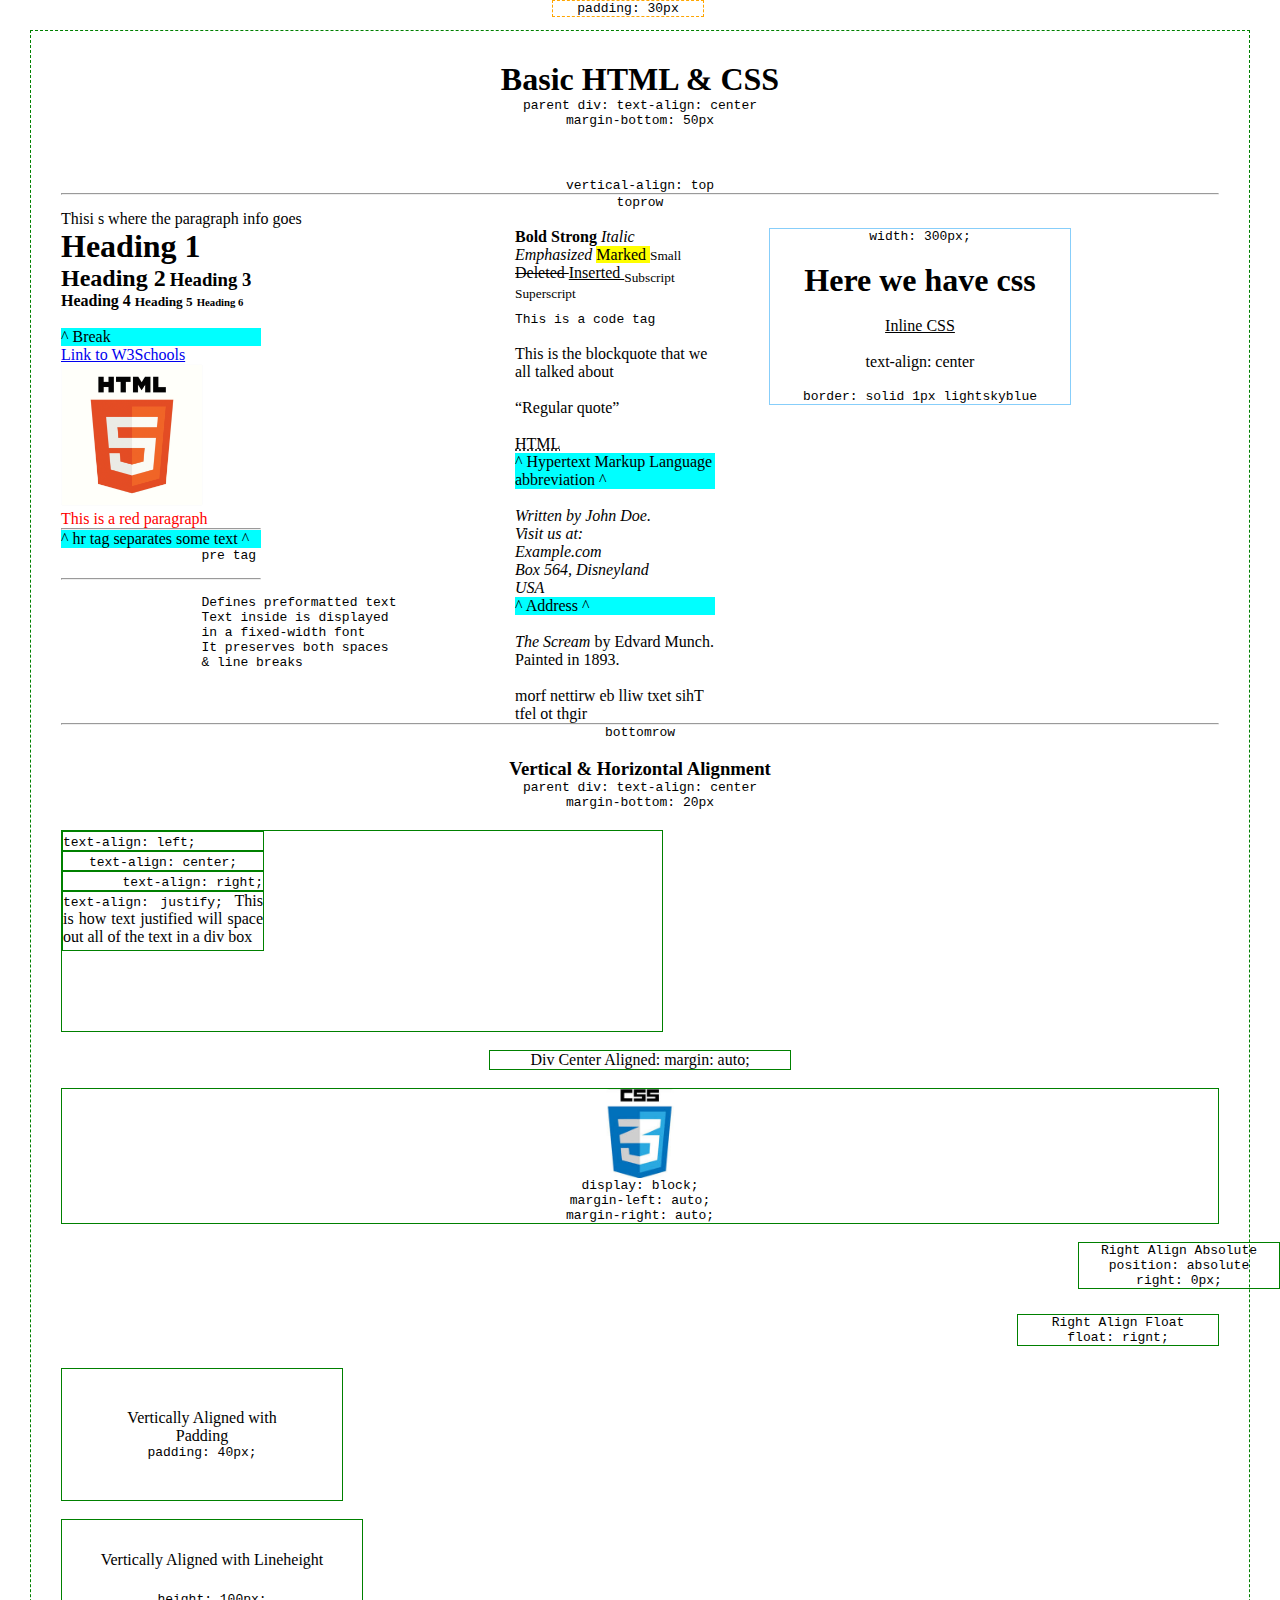
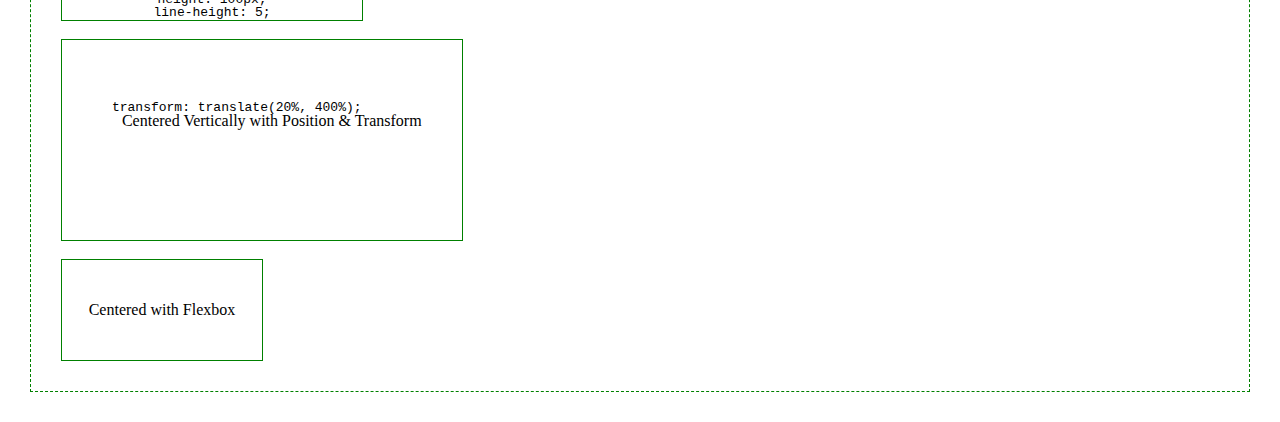
<file: Front_End/W3/index.html>
<!DOCTYPE html>
<html lang="en">
  <head>
    <meta charset="UTF-8" />
    <meta name="viewport" content="width=device-width, initial-scale=1.0" />
    <title>HTML Preview</title>

    <!-- Link to CSS document -->
    <link rel="stylesheet" href="style.css" />
  </head>
  <body>
    <div class="container">
      <div class="topPadding textCenter">
        <pre>padding: 30px</pre>
      </div>
      <div class="wrapper">
        <div class="header">
          <h1>Basic HTML & CSS</h1>
          <!-- <pre>parent div: text-align: center ??
 margin-bottom: 50px</pre> Aligns it centered on document-->
          <pre>parent div: text-align: center</pre>
          <pre>margin-bottom: 50px</pre>
        </div>
        <div class="mainContent">
          <div class="toprow">
            <pre class="textCenter">vertical-align: top</pre>
            <hr />
            <pre class="textCenter">toprow</pre>
            <p>Thisi s where the paragraph info goes</p>

            <div class="left">
              <!-- Comments look like this -->
              <div>
                <h1>Heading 1</h1>
                <h2>Heading 2</h2>
                <h3>Heading 3</h3>
                <h4>Heading 4</h4>
                <h5>Heading 5</h5>
                <h6>Heading 6</h6>
              </div>
              <br />
              <p class="highlighted">^ Break</p>
              <a href="https://www.w3schools.com/html/html_attributes.asp">
                <!-- "" not required but recommended -->
                <!-- Double ("") quotes are standard but single ('') work as well -->
                Link to W3Schools
              </a>
              <img
                src="html5.jpg"
                alt="W3Schools.com"
                width="142"
                height="142"
              />
              <p style="color: red;">This is a red paragraph</p>
              <hr />
              <p class="highlighted">^ hr tag separates some text ^</p>
              <pre>
                  pre tag
                  <hr>
                  Defines preformatted text
                  Text inside is displayed 
                  in a fixed-width font
                  It preserves both spaces 
                  & line breaks
                </pre>
            </div>

            <div class="right">
              <b>Bold </b>
              <strong>Strong </strong>
              <i>Italic </i>
              <em>Emphasized </em>
              <mark>Marked </mark>
              <small>Small </small>
              <del>Deleted </del>
              <ins>Inserted </ins>
              <sub>Subscript </sub>
              <sup>Superscript </sup>
              <br>
              <code>This is a code tag</code>
              <br>
              <br>
              <blockquote>
                This is the blockquote that we all talked about
              </blockquote>
              <br>
              <q>Regular quote</q>
              <br>
              <br>
              <div>
                <abbr title="Hypertext Markup Language ">HTML</abbr>
                <!-- Allows for full title when mouseover the element -->
                <p class="highlighted">
                  ^ Hypertext Markup Language abbreviation ^
                </p>
              </div>
              <br />
              <address>
                Written by John Doe.<br />
                Visit us at:<br />
                Example.com<br />
                Box 564, Disneyland<br />
                USA
              </address>
              <p class="highlighted">^ Address ^</p>
              <br />
              <p><cite>The Scream</cite> by Edvard Munch. Painted in 1893.</p>
              <br />
              <bdo dir="rtl">This text will be written from right to left</bdo>
            </div>

            <div class="css">
              <pre class="textCenter">width: 300px;</pre>
              <br />
              <h1 class="textCenter">Here we have css</h1>
              <br />
              <p class="textCenter" style="text-decoration: underline;">
                Inline CSS
              </p>
              <br />
              <p class="textCenter">text-align: center</p>
              <br />
              <pre class="textCenter">border: solid 1px lightskyblue</pre>
            </div>
          </div>
          <hr />
          <div class="bottomrow">
            <div> <!-- Vertical & Horizontal Alignment -->
              <pre class="textCenter">bottomrow</pre>
              <br />
              <div class="subheader">
                <h3>Vertical & Horizontal Alignment</h3>
                <pre>parent div: text-align: center</pre>
                <pre>margin-bottom: 20px</pre>
              </div>
              <div class="grid border" > <!-- Text Alignment -->
                <p class="textLeft border width200 item_1"> <code> text-align: left; </code></p>
                <p class="textCenter border width200 item_2"> <code>text-align: center; </code> </p>
                <p class="textRight border width200 item_3"> <code> text-align: right; </code></p>
                <br>
                <p class="textJustify border width200 item_4"> <code> text-align: justify; </code> This is how text justified will space out all of the text in a div box</p>
                <!-- <div class="border item_5">
                  <p class="textTop textCenter border width200 height20"> <code>vertical-align: top;</code></p>
                  <p class="textMiddle textCenter border width200 height20"> <code>vertical-align: middle;</code></p>
                  <p class="textBottom textCenter border width200 height20"> <code>vertical-align: bottom;</code></p>
                </div> -->
              </div>
              <br>
              <br>
              <div> <!-- Div Alignment -->
                <div class="centerAlign textCenter border">
                  Div Center Aligned: margin: auto;
                </div>
                <br />
                <div class="border textCenter">
                  <img class="centerImg" src="CSS3.jpg" alt="" />
                  <pre>display: block;</pre>
                  <pre>margin-left: auto;</pre>
                  <pre>margin-right: auto;</pre>
                </div>
                <br />
                <div class="rightAlignAbsolute border textCenter width200">
                  <pre>Right Align Absolute</pre>
                  <pre>position: absolute</pre>
                  <pre>right: 0px;</pre>
                </div>
                <br />
                <br />
                <br />
                <br />
                <div class="rightAlignFloat border textCenter width200">
                  <pre>Right Align Float</pre>
                  <pre>float: rignt;</pre>
                </div>
                <br />
                <br />
                <br />
                <div class="verticalAlignPadding border textCenter width200">
                  <p>Vertically Aligned with Padding</p>
                  <pre>padding: 40px;</pre>
                </div>
                <br />
                <div
                  class="centerVerticallyLineheight border textCenter width200"
                >
                  <p>Vertically Aligned with Lineheight</p>
                  <pre style="line-height: 0;">height: 100px;</pre>
                  <pre style="line-height: 2;">line-height: 5;</pre>
                </div>
                <br />
                <div class="border" style="height: 200px; width: 400px;">
                  <p class="centerVertically_Position_and_Transform">
                    Centered Vertically with Position & Transform
                  </p>
                  <pre class="centerVertically_Position_and_Transform">
transform: translate(20%, 400%);</pre
                  >
                </div>
                <br />
                <div class="centerFlexbox border width200">
                  <p>Centered with Flexbox</p>
                </div>
              </div>
            </div>
          </div>
        </div>
      </div>
    </div>
  </body>
</html>
</file>
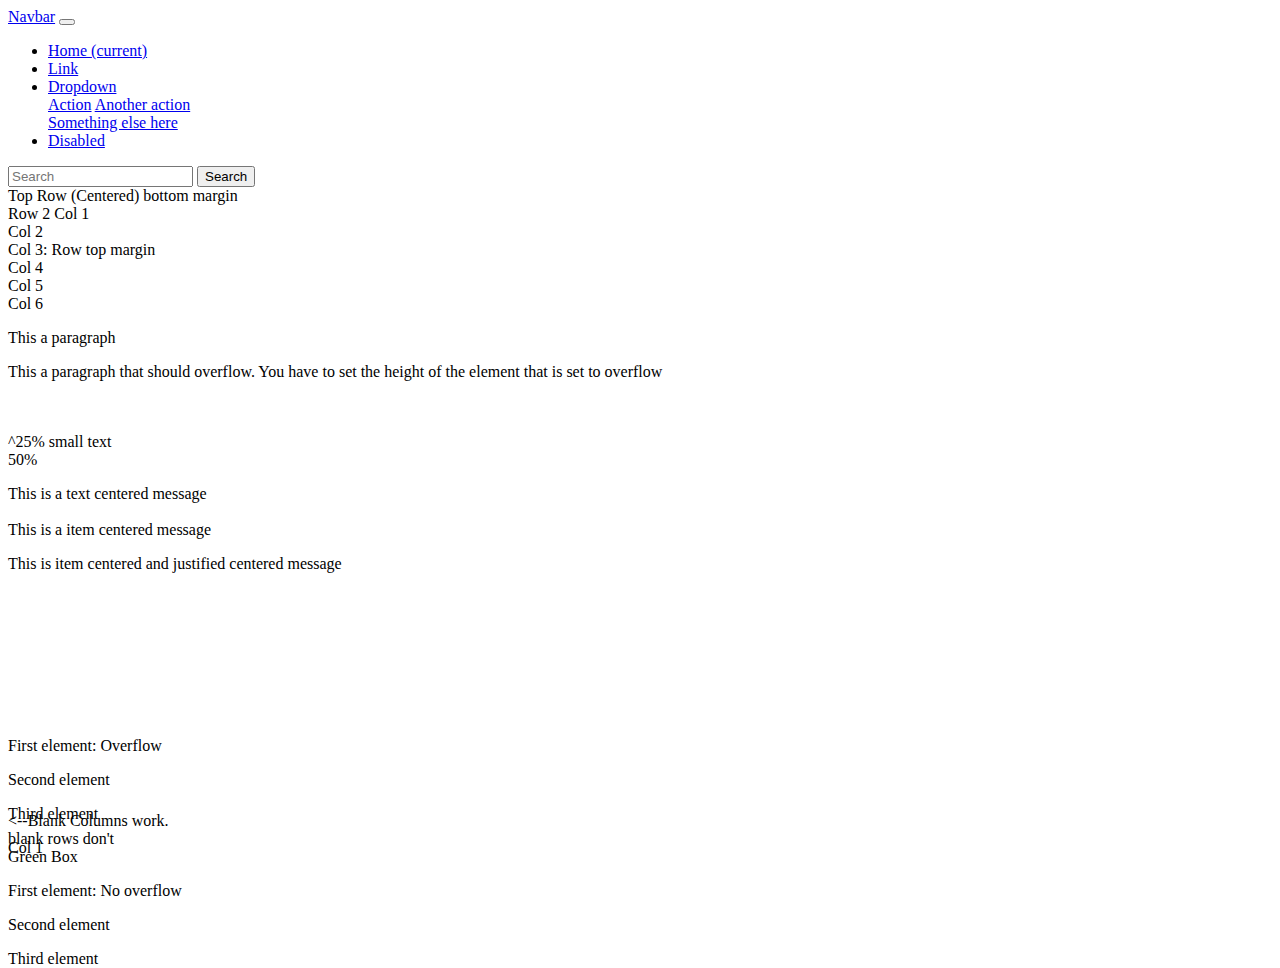
<file: bootstrap.html>
<!DOCTYPE html>
<html lang="en">
<head>
    <meta charset="UTF-8">
    <meta name="viewport" content="width=device-width, initial-scale=1.0">
    <title>Bootstrap</title>
    <link rel="stylesheet" href="https://stackpath.bootstrapcdn.com/bootstrap/4.5.0/css/bootstrap.min.css" integrity="sha384-9aIt2nRpC12Uk9gS9baDl411NQApFmC26EwAOH8WgZl5MYYxFfc+NcPb1dKGj7Sk" crossorigin="anonymous">


</head>
<body>
    <div class="container">
        <nav class="navbar navbar-expand-lg navbar-light bg-light">
            <a class="navbar-brand" href="#">Navbar</a>
            <button class="navbar-toggler" type="button" data-toggle="collapse" data-target="#navbarSupportedContent" aria-controls="navbarSupportedContent" aria-expanded="false" aria-label="Toggle navigation">
              <span class="navbar-toggler-icon"></span>
            </button>
          
            <div class="collapse navbar-collapse" id="navbarSupportedContent">
              <ul class="navbar-nav mr-auto">
                <li class="nav-item active">
                  <a class="nav-link" href="#">Home <span class="sr-only">(current)</span></a>
                </li>
                <li class="nav-item">
                  <a class="nav-link" href="#">Link</a>
                </li>
                <li class="nav-item dropdown">
                  <a class="nav-link dropdown-toggle" href="#" id="navbarDropdown" role="button" data-toggle="dropdown" aria-haspopup="true" aria-expanded="false">
                    Dropdown
                  </a>
                  <div class="dropdown-menu" aria-labelledby="navbarDropdown">
                    <a class="dropdown-item" href="#">Action</a>
                    <a class="dropdown-item" href="#">Another action</a>
                    <div class="dropdown-divider"></div>
                    <a class="dropdown-item" href="#">Something else here</a>
                  </div>
                </li>
                <li class="nav-item">
                  <a class="nav-link disabled" href="#">Disabled</a>
                </li>
              </ul>
              <form class="form-inline my-2 my-lg-0">
                <input class="form-control mr-sm-2" type="search" placeholder="Search" aria-label="Search">
                <button class="btn btn-outline-success my-2 my-sm-0" type="submit">Search</button>
              </form>
            </div>
          </nav>
        <div class="row">
            <div class="col border border-danger text-center mb-4">Top Row (Centered) bottom margin</div>
        </div>
        <div class="row">
            <div class="col border border-danger">Row 2 Col 1</div>
            <div class="col border border-success">Col 2</div>
        </div>
        <div class="row mt-2 mb-4">
            <div class="col border border-danger">Col 3: Row top margin</div>
            <div class="col border border-warning">
                <div class="row">
                    <div class="col border border-success">Col 4</div>
                </div>
                <div class="row">
                    <div class="col border border-primary">Col 5</div>
                    <div class="col border border-danger">Col 6</div>
                </div>
            </div>
        </div>
        <div class="row mt-2 mb-4">
            <div class="col border border-danger">
                <p>This a paragraph</p>
            </div>
            <div class="col border border-warning">
                <div class="row h-25">
                    <div class="col border border-success">
                        <!-- <p>This is more informaton</p> -->
                    </div>
                </div>
                <div class="row h-50"> <!-- 25% row height of col -->
                    <div class="col border border-primary small"></div>
                    <div class="col border border-danger"></div>
                </div>
            </div>
        </div>
        <div class="row mt-2 mb-4">
            <div class="col border border-danger overflow-auto" style="height: 70px">
                <p>This a paragraph that should overflow.  You have to set the height of the element that is set to overflow</p>
            </div>
            <div class="col border border-warning">
                <div class="row h-25">
                    <div class="col border border-success">
                        <!-- <p>This is more informaton</p> -->
                    </div>
                </div>
                <div class="row h-50"> <!-- 25% row height of col -->
                    <div class="col border border-primary small">^25% small text</div>
                    <div class="col border border-danger">50%</div>
                </div>
            </div>
        </div>

        <div class="row" style="height: 20px;">
            <div class="col border border-warning">
                <p class="text-center">This is a text centered message</p>
            </div>
        </div>

        <div class="row mt-4 mb-4" style="height: 200px;">
            <div class="col border border-dark d-flex align-items-center">
                <p>This is a item centered message</p>
            </div>
            <div class="col border border-dark d-flex align-items-center justify-content-center">
                <p>This is item centered and justified centered message</p>
            </div>
        </div>


        <div class="row mb-4 mt-4">
            <div class="col border border-danger overflow-auto" style="height: 75px;">
                <p class="border border-primary">First element: Overflow</p>
                <p class="border border-warning">Second element</p>
                <p class="border border-success">Third element</p>
                <div class="col">
                    <div class="row mb-4">
                        <div class="col border border-danger">Col 1</div>
                        <div class="col border border-success">
                            <div class="row h-25">
                                <div class="col border border-primary"></div>
                            </div>
                            <div class="row h-50">
                                <div class="col border border-danger"></div>
                                <div class="col border border-success"></div>
                            </div>
                        </div>
                    </div>
                </div>
            </div>
        </div>
        <div class="row mb-4">
            <div class="col-2"></div>
            <div class="col-2"><--Blank Columns work.</div>
            <div class="col-4 border border-danger">blank rows don't</div>
            <div class="col-2 border border-success">Green Box</div>
        </div>

        <div class="row">
            <div class="col border border-danger" style="height: 75px;">
                <p class="border border-primary">First element: No overflow</p>
                <p class="border border-warning">Second element</p>
                <p class="border border-success">Third element</p>
            </div>
        </div>

    </div> 
</body>
</html>
</file>
<file: Front_End/W3/style.css>
*{
  padding: 0px;
  margin:  0px;
  /* border: solid red 1px; */
}

.border{
  border: solid green 1px;
}

.width200{
  width: 200px;
}

.height200{
  height: 200px;
}

.container{
  padding: 30px;
}

.topPadding{
  position: absolute;
  top: 0px;
  right: 45%;
  width: 150px;
  height: 15px;
  border: .5px dashed orange;
}

.wrapper{
  padding: 30px;
  border: dashed 1px green;
}

.header{
  text-align: center;
  margin-bottom: 50px;
}

.subheader{
  text-align: center;
  margin-bottom: 20px;
}

h1,h2,h3,h4,h5,h6, .right, .left, .css{
  display: inline-block;
}

.left,.right,.css{
  vertical-align: top;
}

.left{
  margin-right: 250px;
  width: 200px;
}

.right{
width: 200px;
margin-right: 50px;
}
.highlighted{
  background-color: aqua;
}

.css{
  width: 300px;
  border: solid 1px lightskyblue;
}

/* Grid */
.grid{
  height: 200px;
  width: 600px;
  display: inline-grid;
  grid-template-columns: auto auto auto auto;
  grid-template-rows: 20px 20px 20px 60px;
}

.item_1{
  grid-column-start: 1;
  grid-column-end: 2;
  grid-row-start: 1;
  grid-row-end: 2;
}

.item_2{
  grid-column-start: 1;
  grid-column-end: 2;
  grid-row-start: 2;
  grid-row-end: 3;
}

.item_3{
  grid-column-start: 1;
  grid-column-end: 2;
  grid-row-start: 3;
  grid-row-end: 4;
}

.item_4{
  grid-column-start: 1;
  grid-column-end: 2;
  grid-row-start: 4;
  grid-row-end: 5;
}

.item_5{
  grid-column-start: 2;
  grid-column-end: 5;
  grid-row-start: 1;
  grid-row-end: 5;
}

/* .item_6{
  grid-column-start: 3;
  grid-column-end: 4;
  grid-row-start: 1;
  grid-row-end: 5;
}

.item_7{
  grid-column-start: 4;
  grid-column-end: 5;
  grid-row-start: 1;
  grid-row-end: 5;
} */


/* Horizontal & Vertical Alignment */

/* TEXT */

.textLeft{
  text-align: left;
}

.textCenter{
  display: block;/* Only needed for header*/
  text-align: center;
}

.textRight{
  text-align: right;
}

.textJustify{
  text-align: justify;
}

.textTop{
  display: inline-block;
  vertical-align: top;
}

.textMiddle{
  display: inline-block;
  vertical-align: middle;
}

.textBottom{
  display: inline-block;
  vertical-align: bottom;
}

/* DIV */
.centerAlign{
  margin: auto;
  width: 300px; /* Needs a width */
}



.centerImg{
  display: block;
  margin-left: auto;
  margin-right: auto;
  width: 100px;
}

.rightAlignAbsolute{
  position: absolute;
  right: 0px;
}

.rightAlignFloat{
  float: right;
}

.clearfixHack{
  overflow: auto;
}

.verticalAlignPadding{
  padding: 40px;
}

.centerVerticallyLineheight{
  height: 100px;
  line-height: 5;
  width: 300px;
}

.centerVertically_Position_and_Transform{
  position: absolute;
  /* top: 50%;
  left: 50%; */
  transform: translate(20%, 400%);
}

.centerFlexbox{
  display: flex;
  justify-content: center;
  align-items: center;
  height: 100px; /* Needs height */
}
</file>
